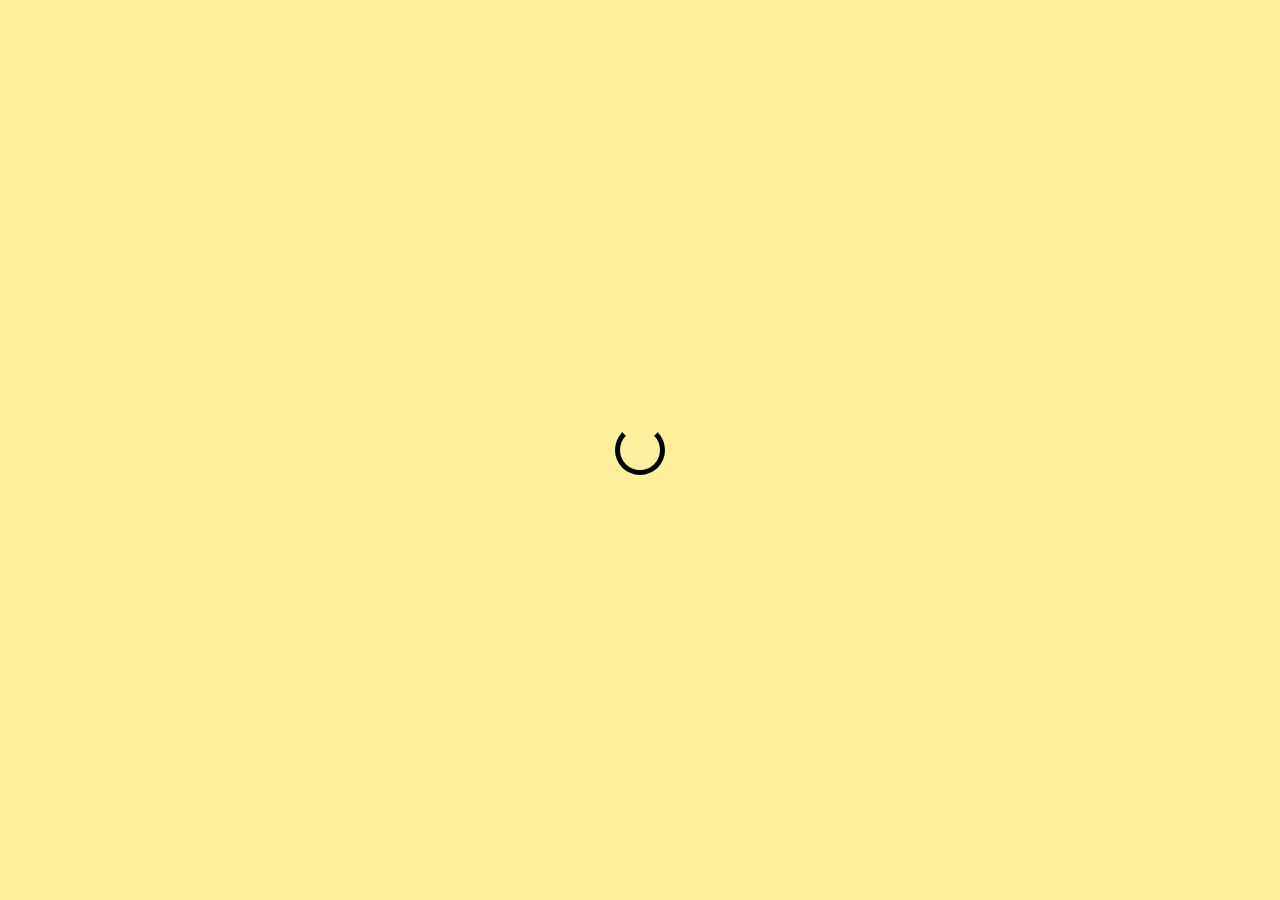
<file: Pathfindersitc/index.html>
<!DOCTYPE html>
<html lang="en">
<head>
	<meta charset="UTF-8">
	<meta name="viewport" content="width=device-width, initial-scale=1.0">
	<link class="favicon" rel="icon" type="image/png" sizes="196x196" href="favicon.png">
	<title>Pathfinders IT Consultancy</title>
	<link rel="stylesheet" href="style.css">
	<link rel="stylesheet" href="bootstrap/css/bootstrap.css">
	<link rel="stylesheet" href="aos/dist/aos.css">
<meta name="description" content="Pathfinders I.T. Consultancy (PITC), is an Information Technology company that provides digital services for individuals, organisations, brands etc across vast IT field such as cybersecurity, web-development, Graphics design, Ui/Ux and so on. Our website also provides enlightening tech-related blogs." />
<meta name="google-site-verification" content="CjtKDuBbzn4seIYUOXPRU4E7kaP6m-ey4W_myq275s8" />
</head>
<body>
	<div id="loader" class="loader"></div>
<main class="main">
		
<header id="header" class="fixed-top">
	<nav class="navbar navbar-expand-lg fixed-top bg">
		<div class="container-fluid">
			<div class="log">
				<a class="navbar-brand" href="#">
				<img class="logo" src="PITC.png"></a>
			</div>
		<button class="navbar-toggler  tog" type="button" data-bs-toggle="offcanvas" data-bs-target="#offcanvasNavbar" aria-controls="offcanvasNavbar" aria-label="Toggle navigation">
			<span class="navbar-toggler-icon"></span>
		</button>
		<div class="offcanvas offcanvas-end" tabindex="-1" id="offcanvasNavbar" aria-labelledby="offcanvasNavbarLabel">
			<button type="button" class="btn-close d-lg-none" data-bs-dismiss="offcanvas" aria-label="close"></button>
		<div class="offcanvas-body">
			<ul class="navbar-nav justify-content-end flex-grow-1 pe-3" data-bs-dismiss="offcanvas">
				<li class="nav-item "><a class="nav-link" aria-current="page" href="#home">HOME</a></li>
				<li class="nav-item"><a class="nav-link" href="#about-section">ABOUT </a></li>
				<li class="nav-item"><a class="nav-link" href="#services">SERVICES</a></li>
				<li class="nav-item"><a class="nav-link" href="#contact">CONTACT</a></li>
			</ul>
		</div>
		</div>
		</div>
	</nav>
</header>
	
	<!-- ======= Hero Section ======= -->
		<section id="home" class="hero">
			<div class="hero-content">
				<h1>Pathfinders Information Technology Consultancy</h1>
				<h2>Cyber Security, Web-development, Ui/Ux, Graphics design, E-commerce store, Social media management etc...</h2>
				<a href="blogs.html" target="blank"><button class="button">BLOGS</button></a>
			</div>
			<div class="hero-image">
				<img src="logo.jpg">
			<div>
		</section>
		
		<!-- ======= About Section ======= -->
		<div id="about-section"</div>
	<br />
	<br />
	<div>
		<section id="about" class="about">
		<div class="section-title">
            <h2>About Us</h2>
        </div>
          <div class="about-us">
              <p><h3>At Pathfinders Information Technology Consultancy (PITC), we are dedicated to empowering individuals and organizations to excel in the digital age. Our mission is to provide innovative tech solutions that meet the ever-evolving needs of our clients. From cybersecurity and system integration to digital marketing, Web-development, UI/UX design, and more, we offer expert guidance and support to help you navigate the complexities of the tech landscape. <br/><br/>At PITC, we are not just consultants; we are your partners in achieving excellence and driving transformative growth.</h3>
		</div>
	</div>
		<!-- ======= About Section End======= -->

<!-- ======= Services Section ======= -->
	<br />
	<br />
	<div class="section-title">
		<section id="services" class="services">
        <h2>Services</h2>
	</div>
	<div class="intro">
		<p><h3>Our Services at PITC includes:</h3></p>
	</div>
	<div id="skills" class="skills">
			<div class="skill" data-aos="fade-up">
				<h2>Cyber Security</h2>
					<img src="cyber.png" class="image">
					<p>We help individuals and organizations safeguard their digital assets from ever-evolving threats. We offer services in Cyber Security consultation, Penetration testing, Network security, Threat analysis, Risk assessment, Security strategy etc.</P>
				<a href = "https://wa.me/message/O4JHK7P7TP5TF1? text=Hello,%20what%20Cyber%20Security%20service%20do%20you%20offer" target="_blank"><button class="lmore">Learn More</button></a>	
			</div>
			<div class="skill" data-aos="fade-up">
				<h2>Digital Marketing</h2>
					<img src="dmarket.png" class="image">
					<p> We help businesses, brands and so on to navigate the ever-changing digital landscape and reach their target audience effectively through SEO, Content creation, Paid ads, Social media management etc. </P>
				<a href = "https://wa.me/message/O4JHK7P7TP5TF1? text=Hello,%20I%20will%20like%20to%20know%20more%20about%20your%20Digital%20Marketing%20services." target="_blank"><button class="lmore">Learn More</button></a>
			</div>
			<div class="skill" data-aos="fade-up">
				<h2>Meta Ads</h2>
					<img src="meta.png" class="webimage">
					<p>Reach and engage your target audience with precision. Maximize your online presence and drive real results with our effective ad campaigns.</P>
				<a href = "https://wa.me/message/O4JHK7P7TP5TF1? text=Hello,%20I%20want%20to%20run%20ads%for%20my%20bussiness.%I%20want%20to%20know%20more%20about%20the%20service." target="_blank"><button class="lmore">Learn More</button></a>
			</div>
			<div class="skill" data-aos="fade-up">
				<h2>E-commerce Store Development</h2>
					<img src="estore.png" class="image">
					<p>Take your business to the next level with a seamless and engaging e-commerce website. We create online stores that drive sales, conversions, and customer satisfaction. </P>
				<a href = "https://wa.me/message/O4JHK7P7TP5TF1? text=Hello,%20I%20will%20like%20to%20have%20an%20aboute-commerce%20site%20for%20my%20bussiness." target="_blank"><button class="lmore">Learn More</button></a>
			</div>
			<div class="skill" data-aos="fade-up">
				<h2>Graphics Design</h2>
					<img src="graphics.png" class="image">
					<p>Elevate your brand's visual identity with stunning graphics that captivate and inspire. Stoning designs, made just for you. Visual identity, Print design, Digital designs, Packaging design etc.</P>
				<a href = "https://wa.me/message/O4JHK7P7TP5TF1? text=Hello,%20I%20will%20like%20to%20know%20more%20about%20your%20graphics%20design%20services." target="_blank"><button class="lmore">Learn More</button></a>
			</div>
			<div class="skill" data-aos="fade-up">
				<h2>Web-Development</h2>
					<img src="webdev.png" class="webimage">
					<p>Unlock your online potential with our innovative web development solutions, tailored to meet your unique business needs. Services includes Front-end dev, Back-end dev, SEO, Ui/Ux.</P>
				<a href = "https://wa.me/message/O4JHK7P7TP5TF1? text=Hello,%20I%20want%20to%20have%20a%20website.%20Can%20we%20discuss%20further." target="_blank"><button class="lmore">Learn More</button></a>
			</div>
		
	</div>

	<!--===============Services Section End===============>
	
<!-- ======= Contact Section ======= -->
      <section id="contact" class="contact">
		<div class="container">
			<div class="section-title">
				<h2>Contact</h2>
			</div>
		<div class="intro">
            <p><h3>For more enquiries, you can reach us via:</h3></p>
          </div>
 
 <div class="contact">
        <div class="info">
            <a href = "https://wa.me/message/O4JHK7P7TP5TF1" target="_blank"> <img src="whatsapp.png"></a>
			<a href = "mailto: pathfindersitc@gmail.com" target="_blank"><img src="email.png"></a>
			<a href="https://web.facebook.com/pathfindersitc" target="_blank"> <img src="facebook.png"></a>
		</div>
	</div><br>
<!--===================Contact Section End========================-->
<script>
function initAOS() {
	AOS.init({
		duration: 1000,
		});
}

document.querySelector('.loader').style.display = 'flex';
setTimeout(() => {
	document.querySelector('.loader').style.display = 'none';
	document.querySelector('.main').style.display = 'block';
	
		initAOS();
}, 2000);
</script>

</main>
				<script src="bootstrap/js/bootstrap.js"></script>
				<script src="aos/dist/aos.js"></script>
				<!--<script src="script.js"></script>-->
</body>
	<footer id="footer" class="footer">
		<p>&copy; 2024 PITC. All rights reserved.</p>
		<p class="confd">Fully designed and maintained by Pathfinders I.T.</p>
	</footer>
</html>
</file>
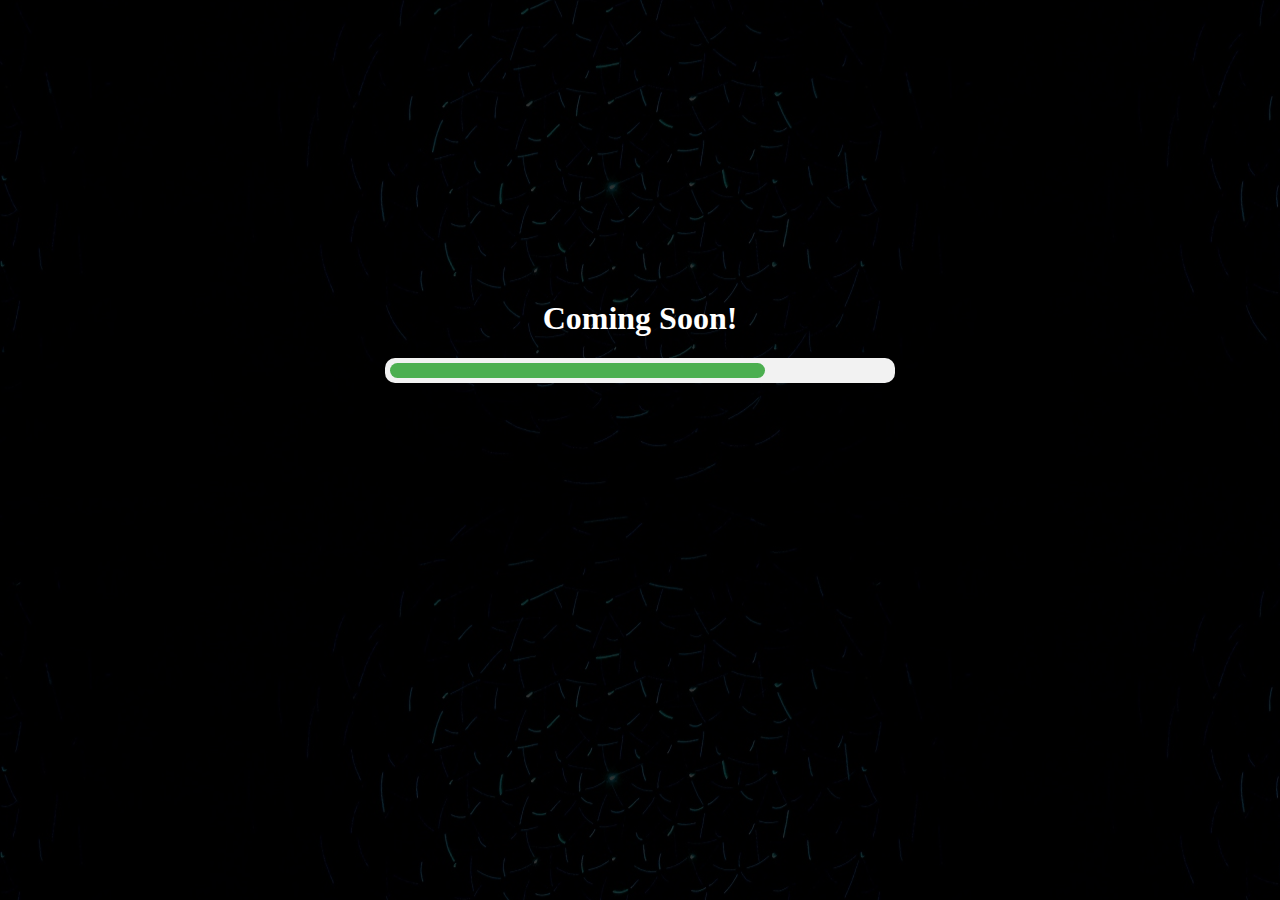
<file: Pathfindersitc/blogs.html>
<!DOCTYPE html>
<html>
<head>
<style>
body{
	background-image: url('blog.jpg');
	background-height: cover;
	background-position: center;
	background-blend-mode: overlay;
	background-color: #000000cc;
	text-align: center;
}
h1{
	color: #FFFFFF;
	margin-top: 300px;
}
.progress-bar-cont{
	width: 500px;
	background-color: #f2f2f2;
	border-radius: 10px;
	padding: 5px;
	margin: 20px auto;
}
.progress-bar {
	background-color: #4cAF50;
	height: 15px;
	border-radius: 10px;
	width: 0%;
	animation: load-progress 2s ease-in-out;
}
@keyframes load-progress{
	0%{
		width: 10%;
		background-color: red;
	}
	25%{
		width: 25%;
		background-color: blue;
	}
	50%{
		width: 50%;
		background-color: yellow;
	}
	75%{
		width: 75%;
		background-color: green;
	}
	100%{
		width: 80%;
		background-color: green;
	}
}
</style>
</head>
<body>
<h1>Coming Soon!</h1>
	<div class="progress-bar-cont">
		<div class="progress-bar" style="width: 75%;"></div>
	</div>
</body>
</html>
</file>
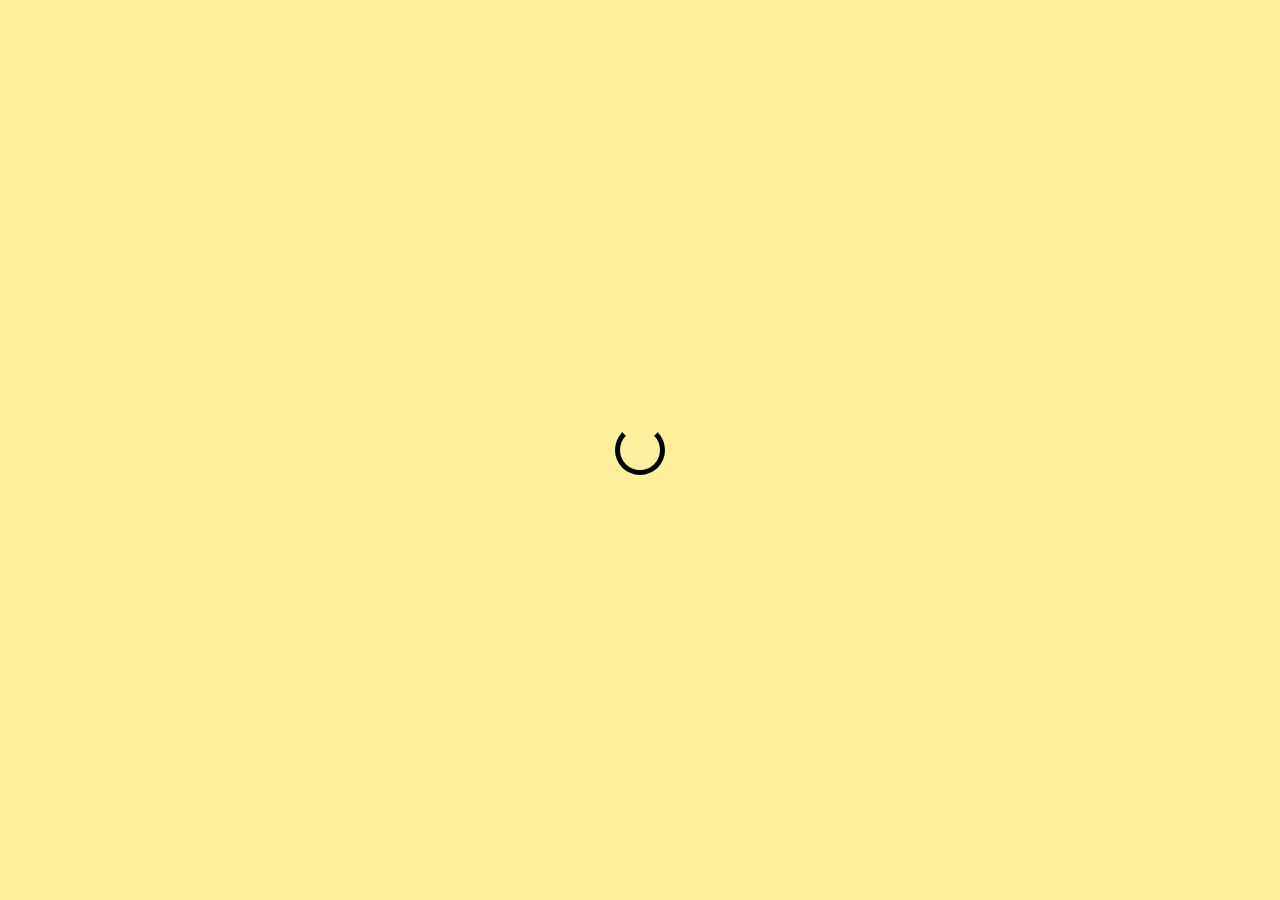
<file: Pathfindersitc/pat.html>
<!DOCTYPE html>
<html lang="en">
<head>
	<meta charset="UTF-8">
	<meta name="viewport" content="width=device-width, initial-scale=1.0">
	<link class="favicon" rel="icon" type="image/png" sizes="196x196" href="favicon.png">
	<title>Pathfinders IT Consultancy</title>
	<meta
      name="keywords"
      content="cybersecurity, web design, Ui/Ux, digital marketing, facebook ads, graphics design"/>
    <meta
      name="description"
      content="Pathfinders I.T. Consultancy (PITC), is an information technology company that provides digital services for individuals, organisations, brands etc across vast IT field such as cybersecurity, web-development, Ui/Ux and so on."/>
	<link rel="stylesheet" href="style.css">
	<link rel="stylesheet" href="bootstrap/css/bootstrap.css">
	<link rel="stylesheet" href="aos/dist/aos.css">
	
</head>
<body>
	<div id="loader" class="loader"></div>
<main class="main">
		
<header id="header" class="fixed-top">
	<nav class="navbar navbar-expand-lg fixed-top bg">
		<div class="container-fluid">
			<div class="log">
				<a class="navbar-brand" href="#">
				<img class="logo" src="PITC.png"></a>
			</div>
		<button class="navbar-toggler  tog" type="button" data-bs-toggle="offcanvas" data-bs-target="#offcanvasNavbar" aria-controls="offcanvasNavbar" aria-label="Toggle navigation">
			<span class="navbar-toggler-icon"></span>
		</button>
		<div class="offcanvas offcanvas-end" tabindex="-1" id="offcanvasNavbar" aria-labelledby="offcanvasNavbarLabel">
			<button type="button" class="btn-close d-lg-none" data-bs-dismiss="offcanvas" aria-label="close"></button>
		<div class="offcanvas-body">
			<ul class="navbar-nav justify-content-end flex-grow-1 pe-3" data-bs-dismiss="offcanvas">
				<li class="nav-item "><a class="nav-link" aria-current="page" href="#home">HOME</a></li>
				<li class="nav-item"><a class="nav-link" href="#about-section">ABOUT </a></li>
				<li class="nav-item"><a class="nav-link" href="#services">SERVICES</a></li>
				<li class="nav-item"><a class="nav-link" href="#contact">CONTACT</a></li>
			</ul>
		</div>
		</div>
		</div>
	</nav>
</header>
	
	<!-- ======= Hero Section ======= -->
		<section id="home" class="hero">
			<div class="hero-content">
				<h1>Pathfinders Information Technology Consultancy</h1>
				<h2>Cyber Security, Web-development, Ui/Ux, Graphics design, E-commerce store, Social media management etc...</h2>
				<a href="blogs.html" target="blank"><button class="button">BLOGS</button></a>
			</div>
			<div class="hero-image">
				<img src="logo.jpg">
			<div>
		</section>
		
		<!-- ======= About Section ======= -->
		<div id="about-section"</div>
	<br />
	<br />
	<div>
		<section id="about" class="about">
		<div class="section-title">
            <h2>About Us</h2>
        </div>
          <div class="about-us">
              <p><h3>At Pathfinders Information Technology Consultancy (PITC), we are dedicated to empowering individuals and organizations to excel in the digital age. Our mission is to provide innovative tech solutions that meet the ever-evolving needs of our clients. From cybersecurity and system integration to digital marketing, Web-development, UI/UX design, and more, we offer expert guidance and support to help you navigate the complexities of the tech landscape. <br/><br/>At PITC, we are not just consultants; we are your partners in achieving excellence and driving transformative growth.</h3>
		</div>
	</div>
		<!-- ======= About Section End======= -->

<!-- ======= Services Section ======= -->
	<br />
	<br />
	<div class="section-title">
		<section id="services" class="services">
        <h2>Services</h2>
	</div>
	<div class="intro">
		<p><h3>Our Services at PITC includes:</h3></p>
	</div>
	<div id="skills" class="skills">
			<div class="skill" data-aos="fade-up">
				<h2>Cyber Security</h2>
					<img src="cyber.png" class="image">
					<p>We help individuals and organizations safeguard their digital assets from ever-evolving threats. We offer services in Cyber Security consultation, Penetration testing, Network security, Threat analysis, Risk assessment, Security strategy etc.</P>
				<a href = "https://wa.me/message/O4JHK7P7TP5TF1? text=Hello,%20what%20Cyber%20Security%20service%20do%20you%20offer" target="_blank"><button class="lmore">Learn More</button></a>	
			</div>
			<div class="skill" data-aos="fade-up">
				<h2>Digital Marketing</h2>
					<img src="dmarket.png" class="image">
					<p> We help businesses, brands and so on to navigate the ever-changing digital landscape and reach their target audience effectively through SEO, Content creation, Paid ads, Social media management etc. </P>
				<a href = "https://wa.me/message/O4JHK7P7TP5TF1? text=Hello,%20I%20will%20like%20to%20know%20more%20about%20your%20Digital%20Marketing%20services." target="_blank"><button class="lmore">Learn More</button></a>
			</div>
			<div class="skill" data-aos="fade-up">
				<h2>Meta Ads</h2>
					<img src="meta.png" class="webimage">
					<p>Reach and engage your target audience with precision. Maximize your online presence and drive real results with our effective ad campaigns.</P>
				<a href = "https://wa.me/message/O4JHK7P7TP5TF1? text=Hello,%20I%20want%20to%20run%20ads%for%20my%20bussiness.%I%20want%20to%20know%20more%20about%20the%20service." target="_blank"><button class="lmore">Learn More</button></a>
			</div>
			<div class="skill" data-aos="fade-up">
				<h2>E-commerce Store Development</h2>
					<img src="estore.png" class="image">
					<p>Take your business to the next level with a seamless and engaging e-commerce website. We create online stores that drive sales, conversions, and customer satisfaction. </P>
				<a href = "https://wa.me/message/O4JHK7P7TP5TF1? text=Hello,%20I%20will%20like%20to%20have%20an%20aboute-commerce%20site%20for%20my%20bussiness." target="_blank"><button class="lmore">Learn More</button></a>
			</div>
			<div class="skill" data-aos="fade-up">
				<h2>Graphics Design</h2>
					<img src="graphics.png" class="image">
					<p>Elevate your brand's visual identity with stunning graphics that captivate and inspire. Stoning designs, made just for you. Visual identity, Print design, Digital designs, Packaging design etc.</P>
				<a href = "https://wa.me/message/O4JHK7P7TP5TF1? text=Hello,%20I%20will%20like%20to%20know%20more%20about%20your%20graphics%20design%20services." target="_blank"><button class="lmore">Learn More</button></a>
			</div>
			<div class="skill" data-aos="fade-up">
				<h2>Web-Development</h2>
					<img src="webdev.png" class="webimage">
					<p>Unlock your online potential with our innovative web development solutions, tailored to meet your unique business needs. Services includes Front-end dev, Back-end dev, SEO, Ui/Ux.</P>
				<a href = "https://wa.me/message/O4JHK7P7TP5TF1? text=Hello,%20I%20want%20to%20have%20a%20website.%20Can%20we%20discuss%20further." target="_blank"><button class="lmore">Learn More</button></a>
			</div>
		
	</div>

	<!--===============Services Section End===============>
	
<!-- ======= Contact Section ======= -->
      <section id="contact" class="contact">
		<div class="container">
			<div class="section-title">
				<h2>Contact</h2>
			</div>
		<div class="intro">
            <p><h3>For more enquiries, you can reach us via:</h3></p>
          </div>
 
 <div class="contact">
        <div class="info">
            <a href = "https://wa.me/message/O4JHK7P7TP5TF1" target="_blank"> <img src="whatsapp.png"></a>
			<a href = "mailto: pathfindersitc@gmail.com" target="_blank"><img src="email.png"></a>
			<a href="https://web.facebook.com/pathfindersitc" target="_blank"> <img src="facebook.png"></a>
		</div>
	</div><br>
<!--===================Contact Section End========================-->
<script>
function initAOS() {
	AOS.init({
		duration: 1000,
		});
}

document.querySelector('.loader').style.display = 'flex';
setTimeout(() => {
	document.querySelector('.loader').style.display = 'none';
	document.querySelector('.main').style.display = 'block';
	
		initAOS();
}, 2000);
</script>

</main>
				<script src="bootstrap/js/bootstrap.js"></script>
				<script src="aos/dist/aos.js"></script>
				<!--<script src="script.js"></script>-->
</body>
	<footer id="footer" class="footer">
		<p>&copy; 2024 PITC. All rights reserved.</p>
		<p class="confd">Fully designed and maintained by Pathfinders I.T.</p>
	</footer>
</html>
</file>
<file: Pathfindersitc/style.css>
body {
	background-color: #ddd;
	/*background-image: url("qws.jpg");
	background-size: cover;
	background-position: center;*/
	font-family: "Times New Roman", Times New Roman;
	margin: 0;
	padding: 0;
}

.loader{
	position: fixed;
	top: 0;
	left: 0;
	width: 100%;
	height: 100%;
	background-color: #fff09d;
	display: flex;
	justify-content: center;
	align-items: center;
}

.loader::after{
	content: "";
	width: 50px;
	height: 50px;
	border: 5px solid #000;
	border-top: 5px solid transparent;
	border-radius: 50%;
	animation: spin 1s linear infinite;
}

@keyframes spin{
	0%{
		transform: rotate(0deg);
	}
	100%{
		transform: rotate(360deg);
	}
}

.main{
	display: none;
}

header {
	background-color: #340245CC;
	color: #fff;
	padding: 1em;
	text-align: center;
	position: fixed;
	top: 0;
	width: 100%;
	height: 100px;
	z-index: 1000;
}

header nav ul {
	list-style: none;
	margin: 0;
	padding: 0;
}

header nav ul li {
	display: inline-block;
	margin-right: 20px;
}

header nav a {
	color: #fff;
	text-decoration: none;
}

.logo{
	width: 180px;
	height: 150px;
	padding-bottom: 20px;
	float: left;
}
.nav-item{
	padding-bottom: 60px;
}
.tog{
	margin-bottom: 20px;
}
.favicon{
	height: 64px;
	width: 64px;
	background-size: 64px 64px;
}
.hero {
	background-color: #000000;
	background-size: cover;
	background-position: center;
	height: 100vh;
	display: flex;
	justify-content: space-between;
	align-items: center;
	height: 100vh;
	color: #fff;
}

.button{
	background-color: #fff09d;
	color: #3e0866;
	font-weight: bold;
	font-family: "Elephant", Elephant;
	border-radius: 5px;
	border-color: white;
	height: 30px;
	cursor: pointer;
}

.hero-content {
	flex-basis: 50%;
	padding: 20px;
}

.hero-image {
	flex-basis: 50%;
	text-align: right;
}

.hero-image img {
	padding-top: 30px;
	max-width: 100%;
	height: auto;
	border-radius: 10px;
	animation: up-down 2s ease-in-out infinite alternate-reverse both;
}

.hero h1 {
	font-size: 48px;
	margin-bottom: 10px;
	color: #fff09d;
}
@-webkit-keyframes up-down {
  0% {
    transform: translateY(10px);
  }
  100% {
    transform: translateY(-10px);
  }
}

@keyframes up-down {
  0% {
    transform: translateY(10px);
  }
  100% {
    transform: translateY(-10px);
  }
}

@media (max-width: 768px) {
	header {
	height: 70px;
	}
	.logo{
		width: 165px;
		height: 140px;
		padding-bottom: 50px;
		float: left;
	}
	.nav-item{
		padding-bottom: 0px;
	}
	.tog{
		margin-bottom: 65px;
	}
	.hero{
		display: flex;
		flex-direction: column-reverse;
		align-items: center;
	}
	.hero-content {
		display: auto;
		justify-content: center;
		text-align: center;
		align-items: center;
	}
	
	.hero-image{
		text-align: center;
	}
	.hero-image img{
		height: auto;
		width: 300px;
		margin-top: 50px;
	}
	
	.hero h1{
		font-size: 27px;
	}
	
	.hero h2{
		font-size: 20px;
		text-align: left;
	}
	
	.hero-image img{
		animation: none;
	}
	
	.button{
		margin-top: 50px;
	}
		
}

@media (max-width: 575px){
	.hero-image{
		padding-top: 50px;
	}

	.hero h1{
		margin-top: 1px;
		margin-bottom: 30px;
		font-size: 20px;
	}
	.hero h2{
		font-size: 13px;
		text-align: left;
	}
}


.section-title{
	text-align: center;
    color: #5e4f05;
}

.intro{
	color: #5e4f05;
	margin-left: 10px;
	text-align: center;
}

.about-us{
	background-color: #ddd;
	text-align: justify;
	margin-left: 10px;
	margin-right: 10px;
	color: #5e4f05;
}

#service{
	position: relative;
	align-items: center;
}

.lists img{
	border-radius: 10px;
	
}


.skills{
	display: flex;
	flex-wrap: wrap;
	flex-direction: row;
	height: 650px;
	gap: 10px;
    justify-content: center;
	text-align: center;
	background-image: url("qaw.jpg");
	background-size: cover;
	background-position: center;
	background-blend-mode: overlay;
	background-color: #000000cc;
	padding-top: 10px;
}

.skill{
	position: relative;
	display: inline-block;
	background-color: #fff09dcc;
	border-style: solid;
	border-width: 5px;
	border-color: #3e0866CC #ffffff #ffffff #3e0866CC;
	border-radius: 10px;
	width: 30%;
	height: 300px;
	cursor: default;
}


.lmore{
	position: absolute;
	bottom: 5px;
	left: 0;
	background-color: #340245;
	color: #ffffff;
	margin-top: 20px;
	font-weight: ;
	font-family: "Elephant", Elephant;
	border-radius: 5px;
	border-color: white;
	margin-left: 10px;
	height: 30px;
	cursor: pointer;
	float: left;
}

.skill h2{
	text-align: center;
	color: #3e0866
}

.skill p{
	color: #000000;
	margin-left: 5px;
	font-weight: 700;
}

.image{
	margin: 5px auto;
	display: block;
	width: 50px;
	height: 50px;
}
.webimage{
	margin: 5px auto;
	display: block;
	height: 40px; 
	width: 40px;
}

@media only screen and (max-width: 768px) {
  .skills{
	align-items: center;
	flex-direction: column;
	height: 1800px;
    justify-content: center;
	background-size: cover;
	background-position: center;
	background-blend-mode: overlay;
	background-color: #000000ef;
	
  }
  
  .skill{
	display: inline-block;
	background-color: #fff09dcc;
	border-style: solid;
	border-width: 5px;
	border-color: #3e0866CC #ffffff #ffffff #3e0866CC;
	width: auto;
	margin-left: 30px;
	margin-right: 30px;
	height: 280px;
	transition: none;
	cursor: default;
	}

	.skill h2{
		font-size: 20px;
	}
	
	.skill p{
		font-size: 15px;
		word-wrap: break-word;
	}
	.lmore{
		background-color: #340245;
		color: #ffffff;
		margin-top: 5px;
		font-weight: ;
		font-family: "Times New Roman", Times New Roman;
		border-radius: 5px;
		border-color: white;
		margin-left: 10px;
		height: 30px;
		cursor: pointer;
	}
}

@media only screen and (min-width: 600px) and (max-width: 679px) {
	.skill h2{
		font-size: 17px;
	}
	
	.skill p{
		font-size: 13px;
		word-wrap: break-word;
	}
	.lmore{
		margin-top: 5px;
		border-radius: 5px;
		margin-left: 10px;
		height: 25px;
		cursor: pointer;
	}
}

.contact .info {
              display: flex;
              justify-content: center;
              align-items: center;
              gap: 15px;
}

.contact img {
	width: 30px;
	height: 30px;
	margin: 10px;
}

.confd{
	font-family: Algerian;
	
}
#footer{
	background-color: #aaa; color: #000000;
    text-align: center;
	padding: 5px;
	height: 150px;
}
</file>
